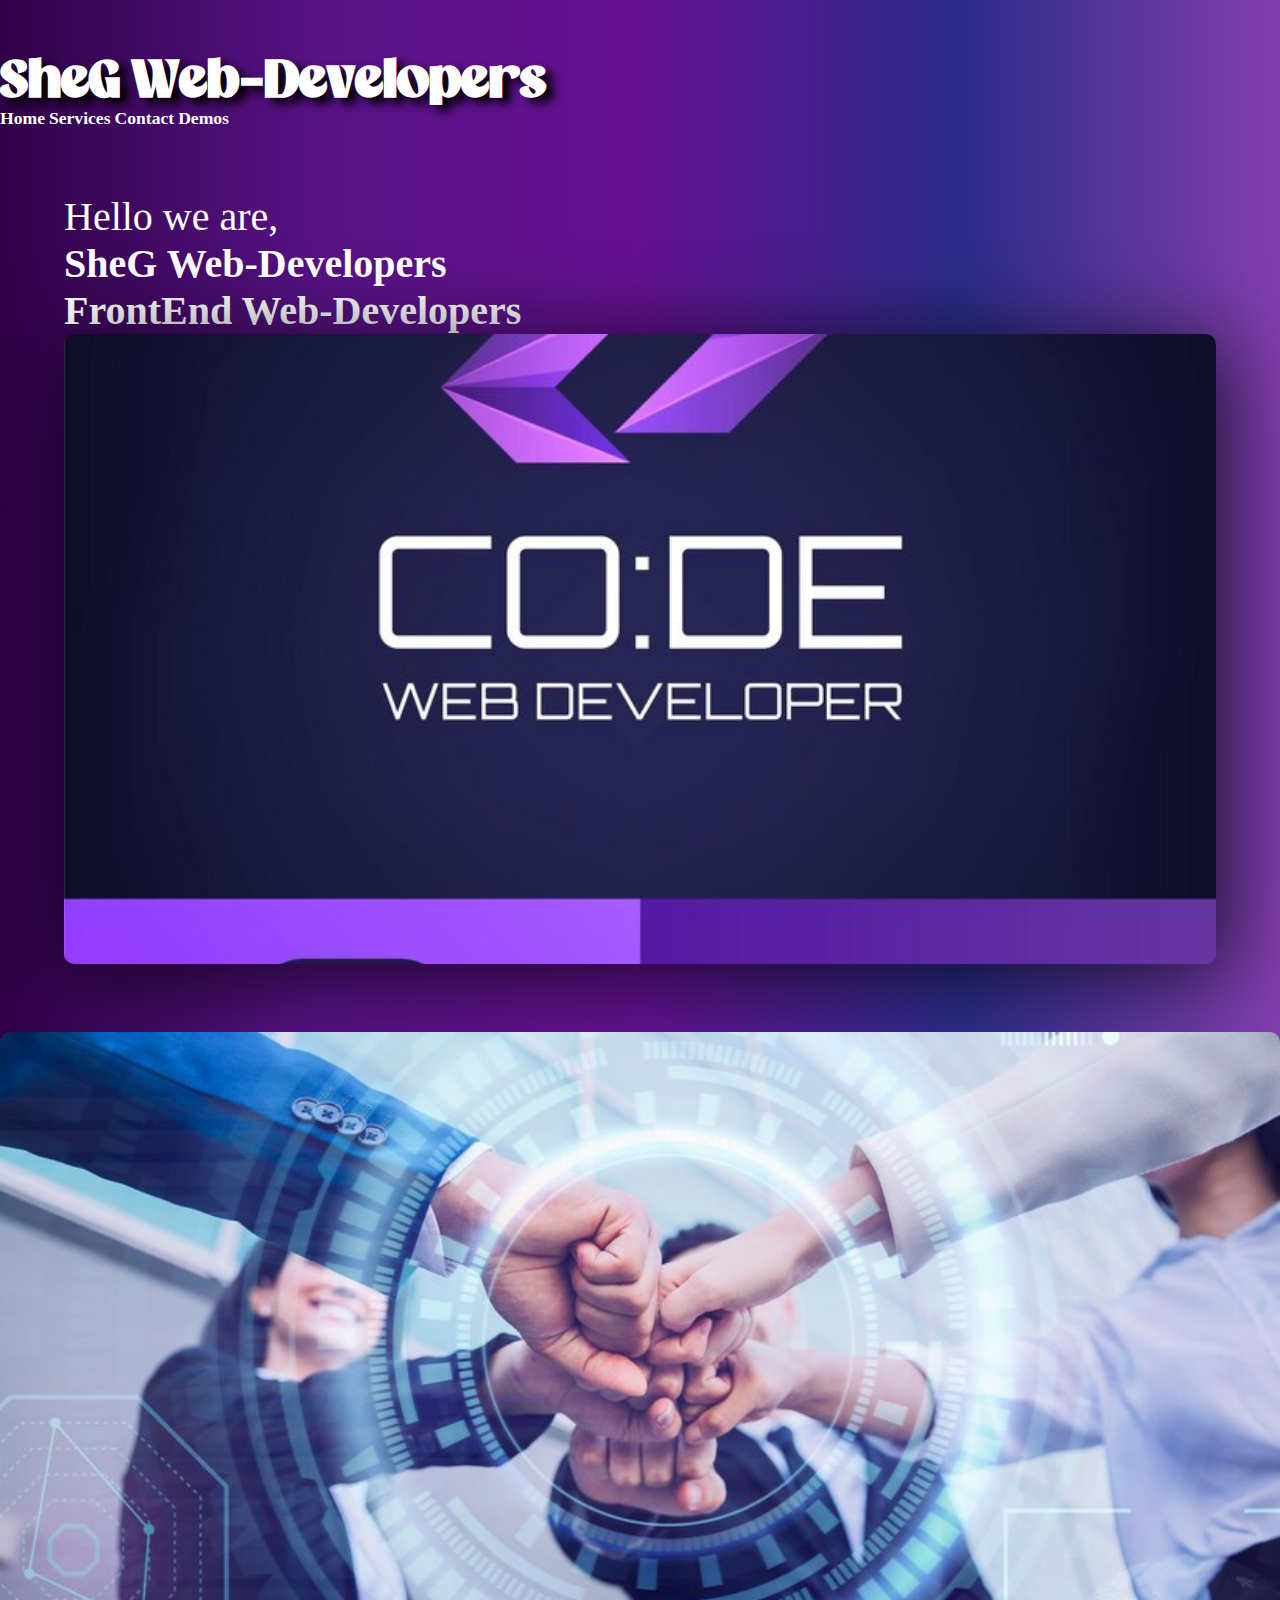
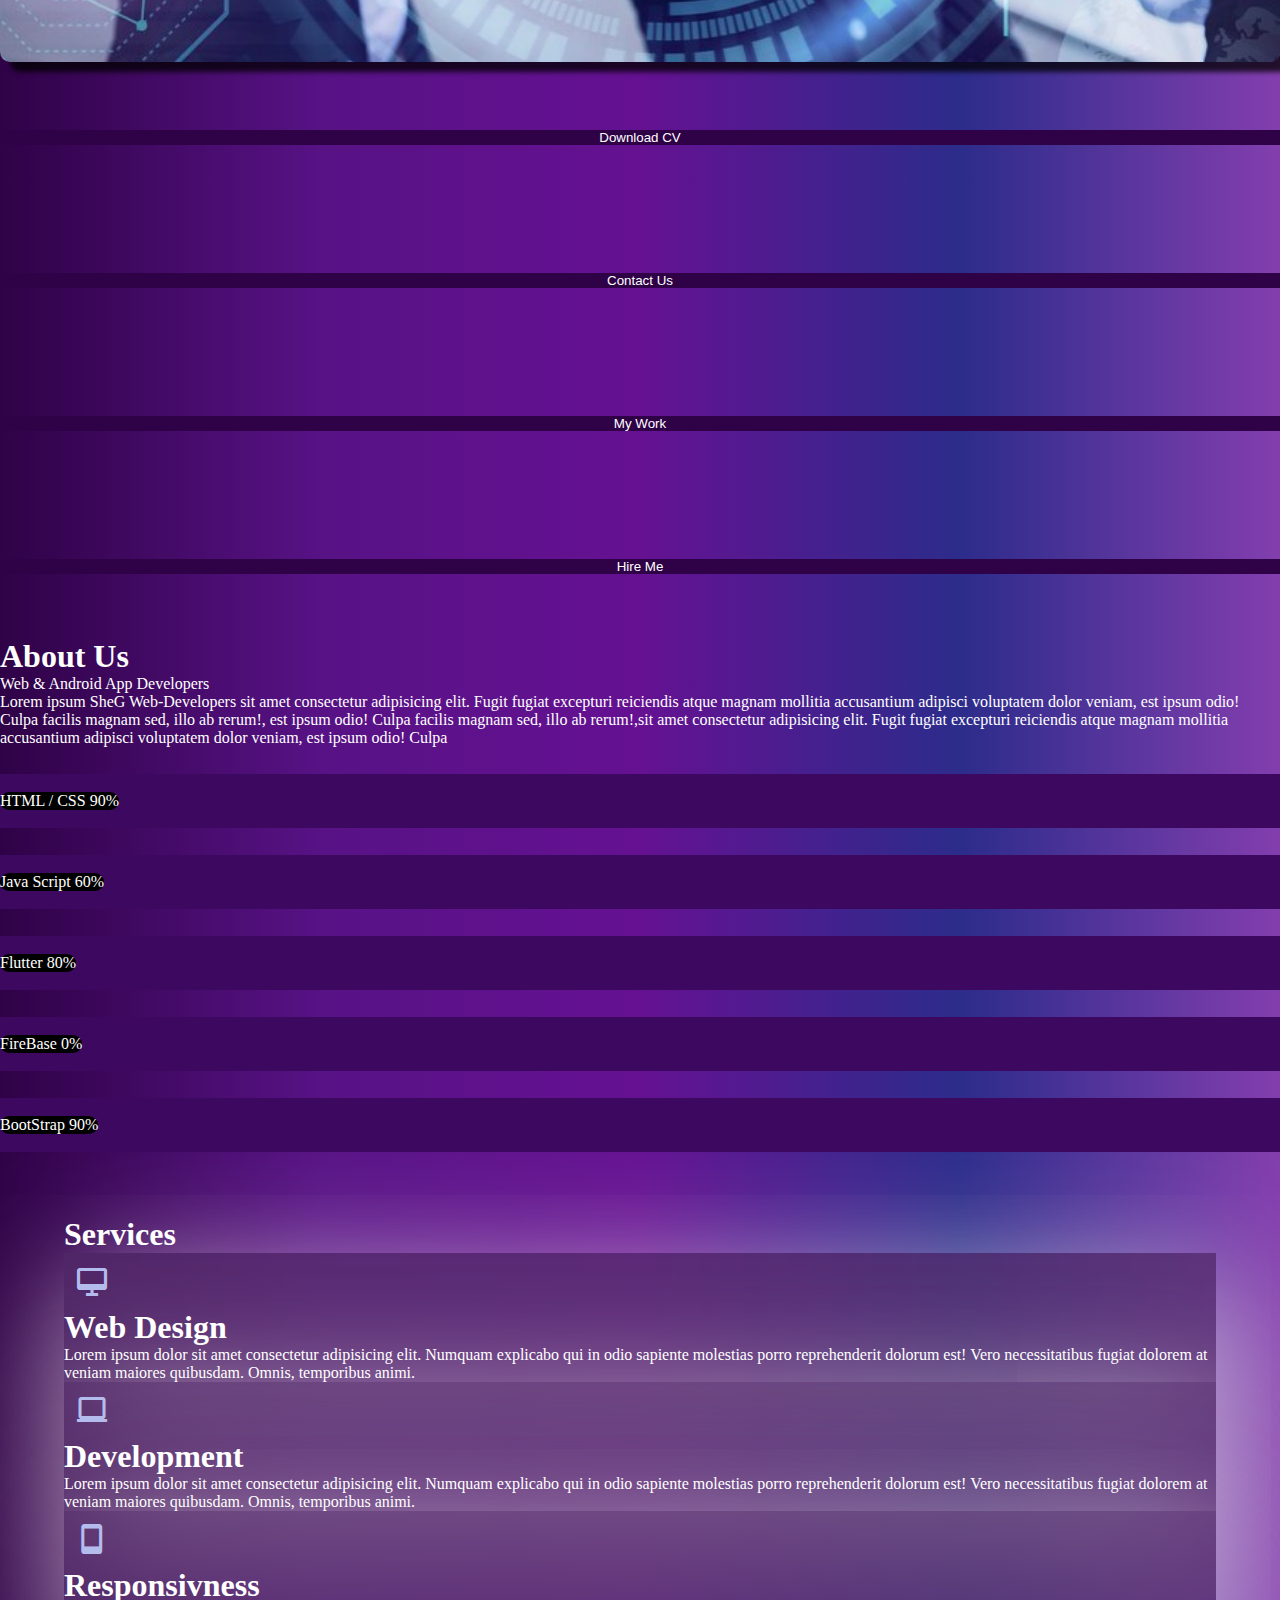
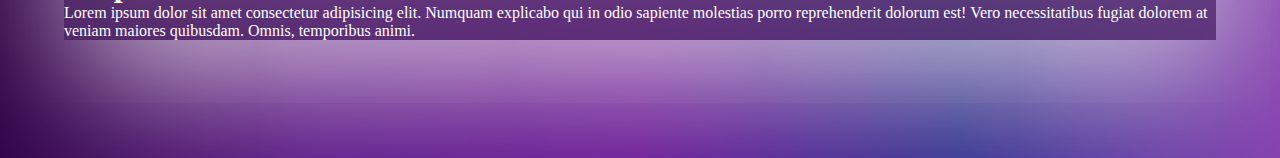
<file: index.html>
<!DOCTYPE html>
<html lang="en">
<head>
    <meta charset="UTF-8">
    <meta name="viewport" content="width=device-width, initial-scale=1.0">
    <title>Document</title>
    <link href='https://unpkg.com/boxicons@2.1.4/css/boxicons.min.css' rel='stylesheet'>
    <link href="https://cdn.jsdelivr.net/npm/bootstrap@5.3.2/dist/css/bootstrap.min.css" rel="stylesheet" integrity="sha384-T3c6CoIi6uLrA9TneNEoa7RxnatzjcDSCmG1MXxSR1GAsXEV/Dwwykc2MPK8M2HN" crossorigin="anonymous">
    <link rel="stylesheet" type="text/css" href="css/style.css">
    <link rel="stylesheet" type="text/css" href="css/contact.css">
    <link rel="stylesheet" type="text/css" href="css/service.css">
    <link rel="stylesheet" type="text/css" href="css/demo.css">
</head>
<body class="First">

    <!-- Navbar -->

    <nav class="navbar navbar-expand-lg fixed-top text-uppercase">
        <div class="container">
          <a class="navbar-brand" href="#">SheG Web-Developers</a>
          <button class="navbar-toggler" type="button" data-bs-toggle="collapse" data-bs-target="#navbarNavAltMarkup" aria-controls="navbarNavAltMarkup">
            <span class="navbar-toggler-icon rounded"></span>
          </button>
          <div class="collapse navbar-collapse" id="navbarNavAltMarkup">
            <div class="navbar-nav">
              <a class="nav-link px-lg-4 rounded" href="index.html">Home</a>
              <a class="nav-link px-lg-4 rounded" href="service.html">Services</a>
              <a class="nav-link px-lg-4 rounded" href="contact.html">Contact</a>
              <a class="nav-link px-lg-4 rounded" href="demo.html">Demos</a>
            </div>
          </div>
        </div>
    </nav>

    <!-- Main Section -->

    <section class="main py-5">
        <div class="container py-5">
            <div class="row">
                <div class="col-lg-8 order-lg-1 order-2">
                    <h4>Hello we are,</h4>
                    <h3>SheG Web-Developers</h3>
                    <h5>FrontEnd Web-Developers</h5>
                </div>
                <div class="col-lg-4 col-sm-12 pb-1 order-lg-2 order-1">
                    <img src="images/2.jpg" class="img-fluid main-img" alt="Main Image">
                </div>
            </div>
        </div>
    </section>

                  <!-- about section -->

            <section class="about py-5">
                <div class="container  py-4">
                    <div class="row  py-4">
                        <div class="col-lg-6 col-sm-12 pt-4">
                            <img src="images/about1.jpg" class="img-fluid">
                            <div class="mt-3 d-flex flex-wrap">
                                <div class="w-50 mb-2">
                                    <button class="btn d-block w-100">Download CV</button>
                                </div>
                                <div class="w-50 mb-2">
                                    <button class="btn d-block w-100">Contact Us</button>
                                </div>
                                <div class="w-50">
                                    <button class="btn d-block w-100">My Work</button>
                                </div>
                                <div class="w-50">
                                    <button class="btn d-block w-100">Hire Me</button>
                                </div>
                            </div>
                        </div>
                                                
                        <div class="col-lg-6">
                            <h1>About Us</h1>
                            <p>Web & Android App Developers</p>
                            <p>Lorem ipsum <span class="font-weight-bold py-3">SheG Web-Developers</span> sit amet consectetur adipisicing elit. Fugit fugiat excepturi reiciendis atque magnam mollitia accusantium adipisci voluptatem dolor veniam, est ipsum odio! Culpa facilis magnam sed, illo ab rerum!, est ipsum odio! Culpa facilis magnam sed, illo ab rerum!,sit amet consectetur adipisicing elit. Fugit fugiat excepturi reiciendis atque magnam mollitia accusantium adipisci voluptatem dolor veniam, est ipsum odio! Culpa </p>
        
                            <div class="progress">
                                <div class="pro-value1">
                                    <p class="pt-3">HTML / CSS 
                                        <span class="float-right"> 90%</span>
                                    </p>
                                </div>
                            </div>
                            <div class="progress">
                                <div class="pro-value2">
                                    <p class="pt-3">Java Script 
                                        <span class="float-right"> 60%</span>
                                    </p>
                                </div>
                            </div>
                            <div class="progress">
                                <div class="pro-value3">
                                    <p class="pt-3">Flutter 
                                        <span class="float-right"> 80%</span>
                                    </p>
                                </div>
                            </div><div class="progress">
                                <div class="pro-value4">
                                    <p class="pt-3">FireBase 
                                        <span class="float-right"> 0%</span>
                                    </p>
                                </div>
                            </div>
                            <div class="progress">
                                <div class="pro-value5">
                                    <p class="pt-3">BootStrap 
                                        <span class="float-right"> 90%</span>
                                    </p>
                                </div>
                            </div>
                        </div>
                    </div>
                </div>
              </section>
              <hr>


              <!-- service Section -->
              <section class="services py-5">
                <div class="row py-4">
                    <h1 class="text-center pb-5">Services</h1>
                    <div class="col-lg-4 pb-4">
                        <div class="card text-center">
                            <div class="card-body">
                                <div class="circle">
                                    <span><i class='bx bx-desktop bx-md'></i></span>
                                </div>
                                <div class="font-weight-bold pb-2">
                                    <h4 class="service-name">Web Design</h4>
                                    <p>Lorem ipsum dolor sit amet consectetur adipisicing elit. Numquam explicabo qui in odio sapiente molestias porro reprehenderit dolorum est! Vero necessitatibus fugiat dolorem at veniam maiores quibusdam. Omnis, temporibus animi.</p>
                                </div>
                            </div>
                        </div>
                    </div>
                    <div class="col-lg-4 pb-4">
                        <div class="card text-center">
                            <div class="card-body">
                                <div class="circle">
                                    <span><i class='bx bx-laptop bx-md'></i></span>
                                </div>
                                <div class="font-weight-bold pb-2">
                                    <h4 class="service-name">Development</h4>
                                    <p>Lorem ipsum dolor sit amet consectetur adipisicing elit. Numquam explicabo qui in odio sapiente molestias porro reprehenderit dolorum est! Vero necessitatibus fugiat dolorem at veniam maiores quibusdam. Omnis, temporibus animi.</p>
                                </div>
                            </div>
                        </div>
                    </div>
                    <div class="col-lg-4 pb-4">
                        <div class="card text-center">
                            <div class="card-body">
                                <div class="circle">
                                    <span><i class='bx bx-mobile bx-md'></i></span>
                                </div>
                                <div class="font-weight-bold pb-2">
                                    <h4 class="service-name">Responsivness</h4>
                                    <p>Lorem ipsum dolor sit amet consectetur adipisicing elit. Numquam explicabo qui in odio sapiente molestias porro reprehenderit dolorum est! Vero necessitatibus fugiat dolorem at veniam maiores quibusdam. Omnis, temporibus animi.</p>
                                </div>
                            </div>
                        </div>
                    </div>
                </div>
              </section>


              <!-- portfolio section -->




        </div>
      </section>
      <br><br><br>
      <hr>



 

    
    <script src="https://cdn.jsdelivr.net/npm/bootstrap@5.3.2/dist/js/bootstrap.bundle.min.js" integrity="sha384-C6RzsynM9kWDrMNeT87bh95OGNyZPhcTNXj1NW7RuBCsyN/o0jlpcV8Qyq46cDfL" crossorigin="anonymous"></script>
    <script src="js/script.js"></script>
</body>
</html>
</file>
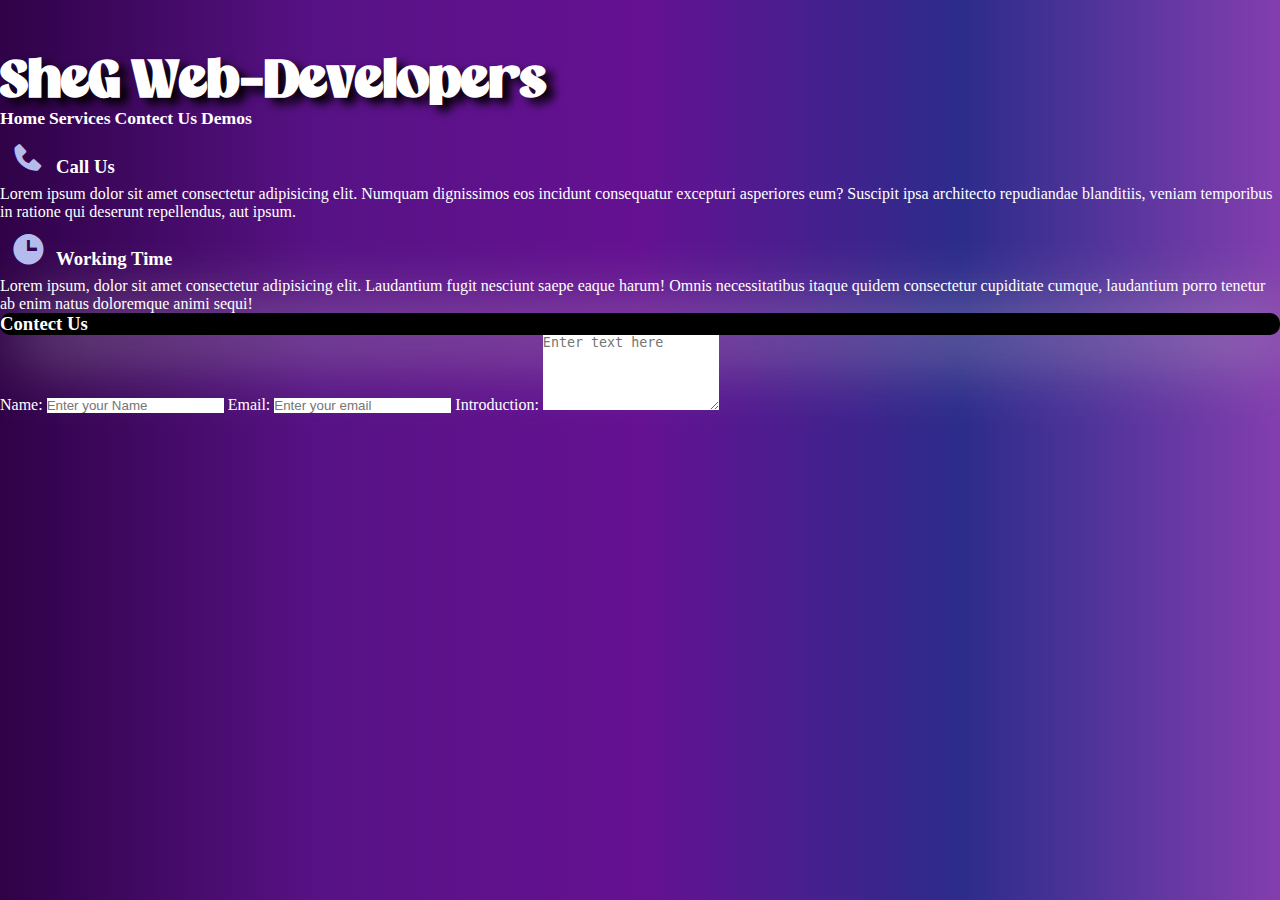
<file: contact.html>
<!DOCTYPE html>
<html lang="en">
<head>
    <meta charset="UTF-8">
    <meta name="viewport" content="width=device-width, initial-scale=1.0">
    <title>Document</title>
    <link href='https://unpkg.com/boxicons@2.1.4/css/boxicons.min.css' rel='stylesheet'>
    <link href="https://cdn.jsdelivr.net/npm/bootstrap@5.3.2/dist/css/bootstrap.min.css" rel="stylesheet" integrity="sha384-T3c6CoIi6uLrA9TneNEoa7RxnatzjcDSCmG1MXxSR1GAsXEV/Dwwykc2MPK8M2HN" crossorigin="anonymous">
    <link rel="stylesheet" type="text/css" href="css/style.css">
    <link rel="stylesheet" type="text/css" href="css/contect.css">
    <link rel="stylesheet" type="text/css" href="css/service.css">
    <link rel="stylesheet" type="text/css" href="css/demo.css">
</head>
<body class="third">

    <!-- navbar -->

    <nav class="navbar navbar-expand-lg fixed-top text-uppercase">
      <div class="container">
        <a class="navbar-brand" href="#">SheG Web-Developers</a>
        <button class="navbar-toggler" type="button" data-bs-toggle="collapse" data-bs-target="#navbarNavAltMarkup" aria-controls="navbarNavAltMarkup">
          <span class="navbar-toggler-icon rounded"></span>
        </button>
        <div class="collapse navbar-collapse" id="navbarNavAltMarkup">
          <div class="navbar-nav">
            <a class="nav-link px-lg-4 rounded" href="index.html">Home</a>
            <a class="nav-link px-lg-4 rounded" href="service.html">Services</a>
            <a class="nav-link px-lg-4 rounded" href="contect.html">Contect Us</a>
            <a class="nav-link px-lg-4 rounded" href="demo.html">Demos</a>
          </div>
        </div>
      </div>
    </nav>


      <!-- main part -->

      <div class="container py-5">
        <!-- text part -->
        <div class="row py-5">
          <div class="col-lg-6 col-md-8">
              <div class="text">
                <h3><i class='bx bxs-phone bx-md bx-tada-hover'></i>Call Us</h3>
                <p>Lorem ipsum dolor sit amet consectetur adipisicing elit. Numquam dignissimos eos incidunt consequatur excepturi asperiores eum? Suscipit ipsa architecto repudiandae blanditiis, veniam temporibus in ratione qui deserunt repellendus, aut ipsum.</p>
                <h3><i class='bx bxs-time bx-md bx-spin-hover'></i>Working Time</h3>
                <p>Lorem ipsum, dolor sit amet consectetur adipisicing elit. Laudantium fugit nesciunt saepe eaque harum! Omnis necessitatibus itaque quidem consectetur cupiditate cumque, laudantium porro tenetur ab enim natus doloremque animi sequi!</p>
              </div>
          </div>
          <!-- form part -->
          <div class="col-lg-6 col-md-8">
            <div class="contect col-lg-12 col-md-10">
              <h3 class="text-center">Contect Us</h3>
            </div>
            <form>
              <label for="exampleFormControlInput1" class="form-label">Name:</label>
              <input type="text" placeholder="Enter your Name" id="name" class="mb-3 form-control">
              <label for="exampleFormControlInput1" class="form-label">Email:</label>
              <input type="email" placeholder="Enter your email" id="name" class="mb-3 form-control">
              <label for="exampleFormControlInput1" class="form-label">Introduction:</label>
              <textarea class="form-control" placeholder="Enter text here" rows="5"></textarea>
            </form>
          </div>
        </div>
      </div>
    
</body>
</html>
</file>
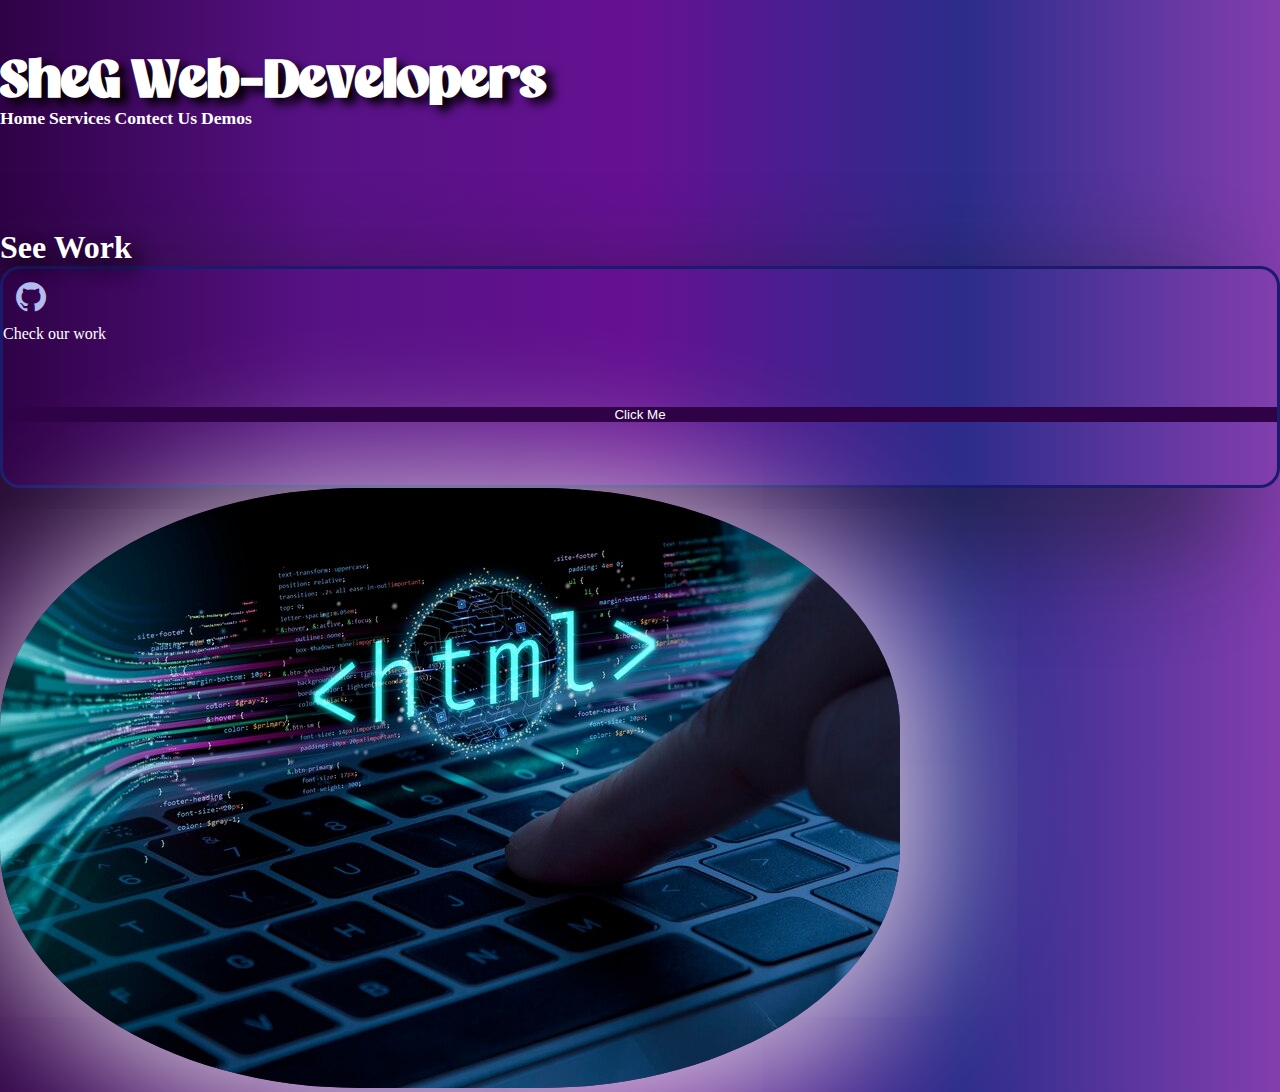
<file: demo.html>
<!DOCTYPE html>
<html lang="en">
<head>
    <meta charset="UTF-8">
    <meta name="viewport" content="width=device-width, initial-scale=1.0">
    <title>Document</title>
    <link href='https://unpkg.com/boxicons@2.1.4/css/boxicons.min.css' rel='stylesheet'>
    <link href="https://cdn.jsdelivr.net/npm/bootstrap@5.3.2/dist/css/bootstrap.min.css" rel="stylesheet" integrity="sha384-T3c6CoIi6uLrA9TneNEoa7RxnatzjcDSCmG1MXxSR1GAsXEV/Dwwykc2MPK8M2HN" crossorigin="anonymous">
    <link rel="stylesheet" type="text/css" href="css/style.css">
    <link rel="stylesheet" type="text/css" href="css/contect.css">
    <link rel="stylesheet" type="text/css" href="css/service.css">
    <link rel="stylesheet" type="text/css" href="css/demo.css">
</head>
<body class="forth">

    <!-- navbar -->

    <nav class="navbar navbar-expand-lg fixed-top text-uppercase">
      <div class="container">
        <a class="navbar-brand" href="#">SheG Web-Developers</a>
        <button class="navbar-toggler" type="button" data-bs-toggle="collapse" data-bs-target="#navbarNavAltMarkup" aria-controls="navbarNavAltMarkup">
          <span class="navbar-toggler-icon rounded"></span>
        </button>
        <div class="collapse navbar-collapse" id="navbarNavAltMarkup">
          <div class="navbar-nav">
            <a class="nav-link px-lg-4 rounded" href="index.html">Home</a>
            <a class="nav-link px-lg-4 rounded" href="service.html">Services</a>
            <a class="nav-link px-lg-4 rounded" href="contect.html">Contect Us</a>
            <a class="nav-link px-lg-4 rounded" href="demo.html">Demos</a>
          </div>
        </div>
      </div>
    </nav>


      <!-- main part -->

      <div class="container demo">
        <div class="row">
            <div class="col-lg-6 text-center">
                <h2 class="seework pb-4">See Work</h2>
                <div class="github py-5">
                    <i class='bx bxl-github bx-md'></i>
                    <p>Check our work</p>
                    <button class="btn btn-primary" id="githubButton">Click Me</button>
                </div>

            </div>
            <div class="col-lg-6">
                <img src="images/proj.jpg" class="img-fluid demo-img">
            </div>
        </div>
      </div>
    

      <script src="js/script.js"></script>

</body>
</html>
</file>
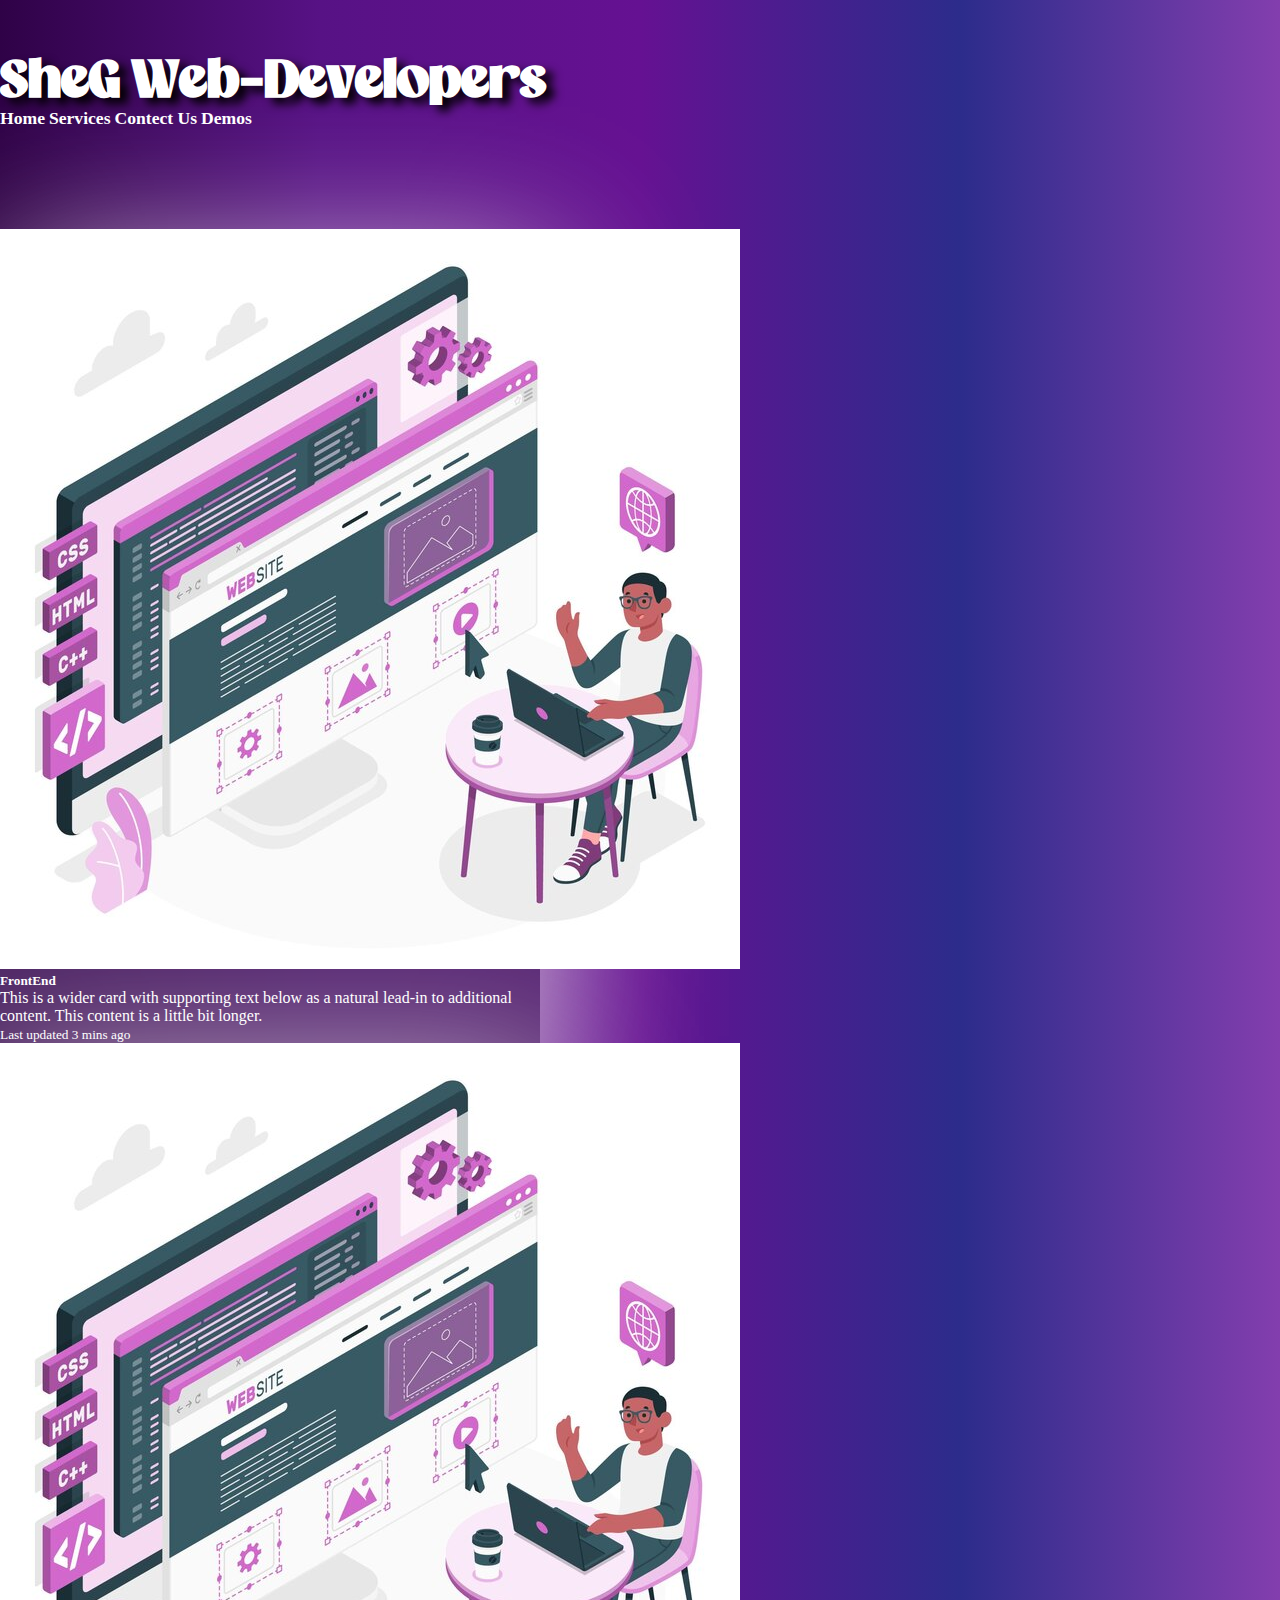
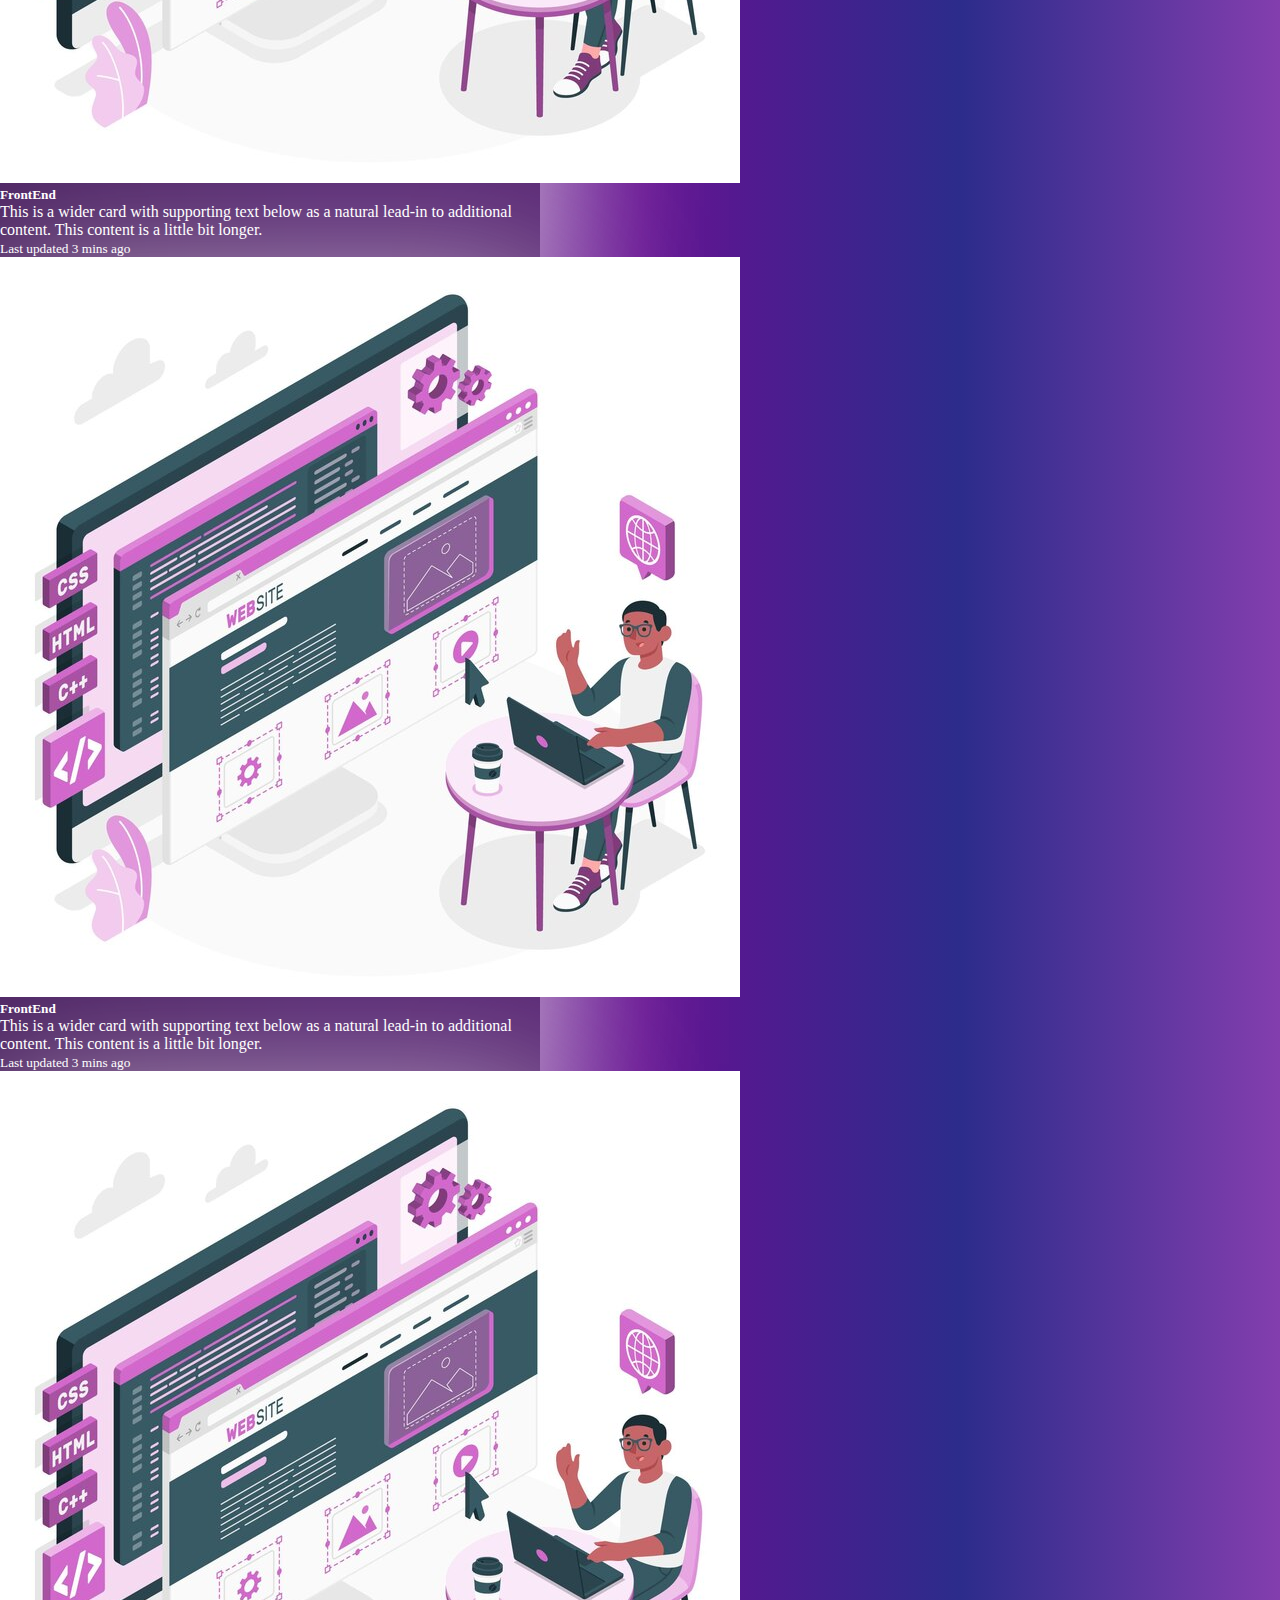
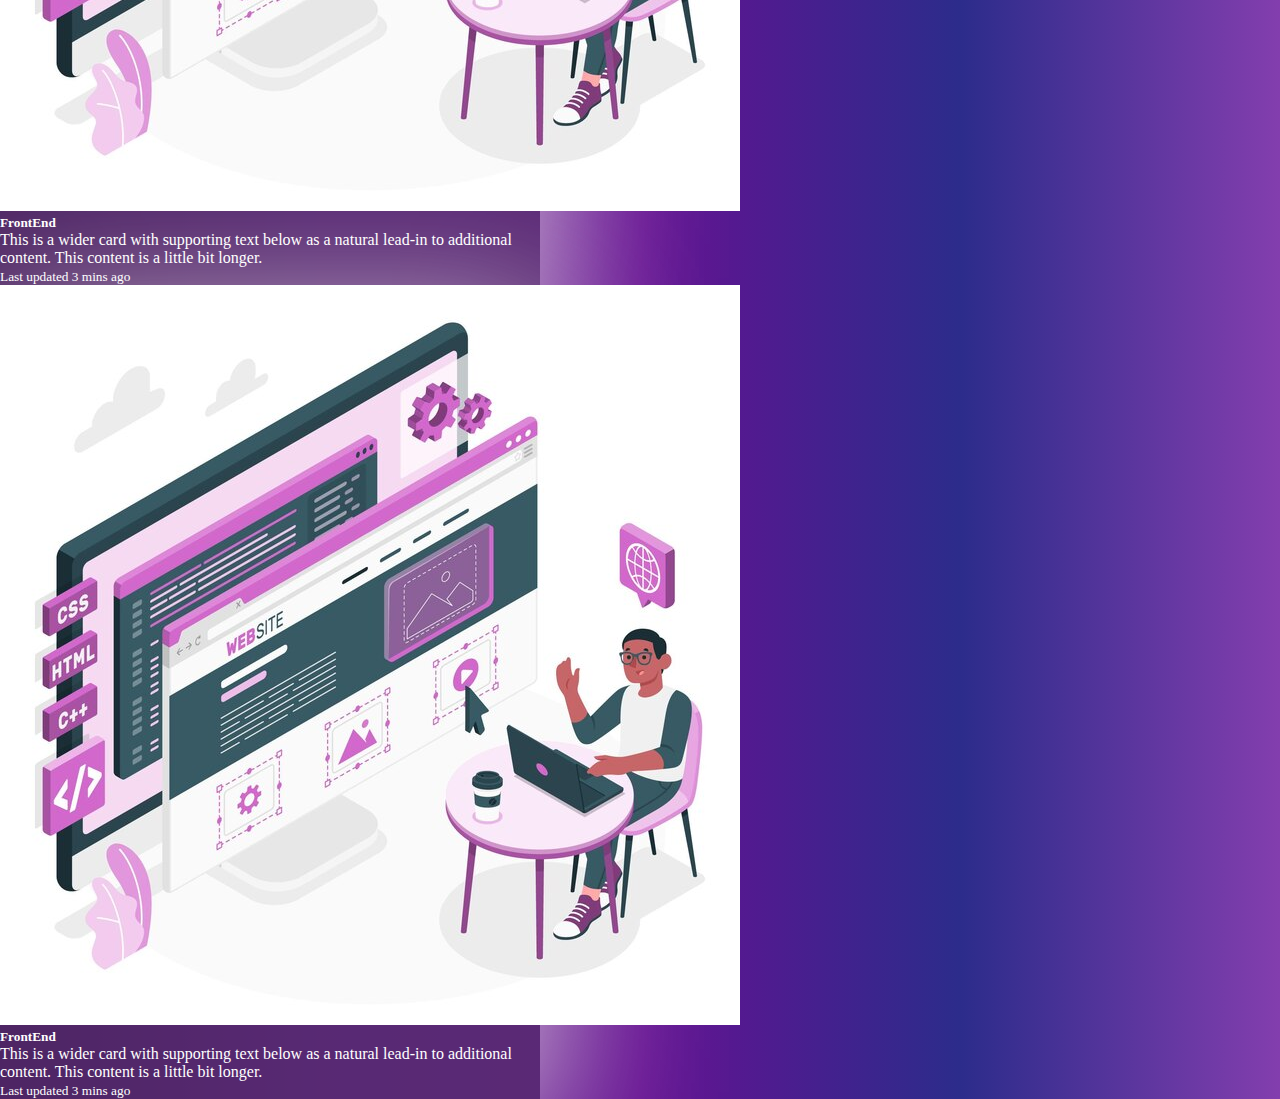
<file: service.html>
<!DOCTYPE html>
<html lang="en">
<head>
    <meta charset="UTF-8">
    <meta name="viewport" content="width=device-width, initial-scale=1.0">
    <title>Document</title>
    <link href='https://unpkg.com/boxicons@2.1.4/css/boxicons.min.css' rel='stylesheet'>
    <link href="https://cdn.jsdelivr.net/npm/bootstrap@5.3.2/dist/css/bootstrap.min.css" rel="stylesheet" integrity="sha384-T3c6CoIi6uLrA9TneNEoa7RxnatzjcDSCmG1MXxSR1GAsXEV/Dwwykc2MPK8M2HN" crossorigin="anonymous">
    <link rel="stylesheet" type="text/css" href="css/style.css">
    <link rel="stylesheet" type="text/css" href="css/contect.css">
    <link rel="stylesheet" type="text/css" href="css/service.css">
    <link rel="stylesheet" type="text/css" href="css/demo.css">
</head>
<body class="second">

    <!-- navbar -->

    <nav class="navbar navbar-expand-lg fixed-top text-uppercase">
      <div class="container">
        <a class="navbar-brand" href="#">SheG Web-Developers</a>
        <button class="navbar-toggler" type="button" data-bs-toggle="collapse" data-bs-target="#navbarNavAltMarkup" aria-controls="navbarNavAltMarkup">
          <span class="navbar-toggler-icon rounded"></span>
        </button>
        <div class="collapse navbar-collapse" id="navbarNavAltMarkup">
          <div class="navbar-nav">
            <a class="nav-link px-lg-4 rounded" href="index.html">Home</a>
            <a class="nav-link px-lg-4 rounded" href="service.html">Services</a>
            <a class="nav-link px-lg-4 rounded" href="contect.html">Contect Us</a>
            <a class="nav-link px-lg-4 rounded" href="demo.html">Demos</a>
          </div>
        </div>
      </div>
    </nav>


      <!-- main part -->

      <div class="container service-container">
        <div class="row py-5">
            <div class="col-lg-4 hustify-content-center d-flex">
                <div class="card mb-3" style="max-width: 540px;">
                    <div class="row g-0">
                      <div class="col-md-4">
                        <img src="images/1.jpg" class="img-fluid rounded-start " alt="...">
                      </div>
                      <div class="col-md-8">
                        <div class="card-body">
                          <h5 class="card-title white-text">FrontEnd</h5>
                          <p class="card-text">This is a wider card with supporting text below as a natural lead-in to additional content. This content is a little bit longer.</p>
                          <p class="card-text"><small class="text-Primary">Last updated 3 mins ago</small></p>
                        </div>
                      </div>
                    </div>
                  </div>
            </div>
            <div class="col-lg-4 hustify-content-center d-flex">
                <div class="card mb-3" style="max-width: 540px;">
                    <div class="row g-0">
                      <div class="col-md-4">
                        <img src="images/1.jpg" class="img-fluid rounded-start " alt="...">
                      </div>
                      <div class="col-md-8">
                        <div class="card-body">
                          <h5 class="card-title white-text">FrontEnd</h5>
                          <p class="card-text">This is a wider card with supporting text below as a natural lead-in to additional content. This content is a little bit longer.</p>
                          <p class="card-text"><small class="text-Primary">Last updated 3 mins ago</small></p>
                        </div>
                      </div>
                    </div>
                  </div>
            </div>
            <div class="col-lg-4 hustify-content-center d-flex">
                <div class="card mb-3" style="max-width: 540px;">
                    <div class="row g-0">
                      <div class="col-md-4">
                        <img src="images/1.jpg" class="img-fluid rounded-start " alt="...">
                      </div>
                      <div class="col-md-8">
                        <div class="card-body">
                          <h5 class="card-title white-text">FrontEnd</h5>
                          <p class="card-text">This is a wider card with supporting text below as a natural lead-in to additional content. This content is a little bit longer.</p>
                          <p class="card-text"><small class="text-Primary">Last updated 3 mins ago</small></p>
                        </div>
                      </div>
                    </div>
                  </div>
            </div>

            <div class="row py-5">
                <div class="col-lg-6 hustify-content-center d-flex">
                    <div class="card mb-3" style="max-width: 540px;">
                        <div class="row g-0">
                          <div class="col-md-4">
                            <img src="images/1.jpg" class="img-fluid rounded-start " alt="...">
                          </div>
                          <div class="col-md-8">
                            <div class="card-body">
                              <h5 class="card-title white-text">FrontEnd</h5>
                              <p class="card-text">This is a wider card with supporting text below as a natural lead-in to additional content. This content is a little bit longer.</p>
                              <p class="card-text"><small class="text-Primary">Last updated 3 mins ago</small></p>
                            </div>
                          </div>
                        </div>
                      </div>
                </div>
                <div class="col-lg-6 hustify-content-center d-flex">
                    <div class="card mb-3" style="max-width: 540px;">
                        <div class="row g-0">
                          <div class="col-md-4">
                            <img src="images/1.jpg" class="img-fluid rounded-start " alt="...">
                          </div>
                          <div class="col-md-8">
                            <div class="card-body">
                              <h5 class="card-title white-text">FrontEnd</h5>
                              <p class="card-text">This is a wider card with supporting text below as a natural lead-in to additional content. This content is a little bit longer.</p>
                              <p class="card-text"><small class="text-Primary">Last updated 3 mins ago</small></p>
                            </div>
                          </div>
                        </div>
                      </div>
                </div>
            </div>
        </div>
      </div>

    
</body>
</html>
</file>
<file: css/style.css>
/* General Styles */

@font-face {
    font-family: 'NameOfCompany';
    src: url('../font/camera_obscura/CameraObscuraDEMO.otf');
}

body {
    background: linear-gradient(to right, #2f0247, #571285, #651192, rgb(44, 44, 139), rgb(131, 62, 174));
    padding-top: 56px; /* Adjusted to accommodate the fixed navbar */
    color: white;
    font-size: 16px; /* Set a base font size */
}

* {
    padding: 0;
    margin: 0;
    box-sizing: border-box;
    text-decoration: none;
    border: none;
    outline: none;
    scroll-behavior: smooth;
}

/* Navbar Styles */

.navbar {
    background-color: transparent;
}

.navbar-nav {
    margin-left: auto;
}

.nav-link {
    color: rgb(221, 221, 221);
    font-size: 1rem;
    font-weight: 700;
    text-decoration: none;
}

.nav-link:hover {
    color: whitesmoke;
    background-color: #3c0b5e;
}

.navbar-brand {
    font-size: 2.5rem;
    font-weight: 900;
    color: rgb(255, 255, 255);
    font-family: 'NameOfCompany';
    text-shadow: 8px 6px 10px black;
}

.navbar-brand:hover {
    color: #3c0b5e;
    -webkit-text-stroke: 0.1px rgb(244, 240, 240);
}

.navbar-brand:focus, 
.navbar-brand:active { 
    color: rgb(255, 255, 255);
}
.navbar-toggler-icon {
    background-color: rgb(139, 191, 236);
}

/* Main Section Styles */

.main {
    background: linear-gradient(to right, #2f0247, #571285, #651192, rgb(44, 44, 139), rgb(131, 62, 174));
    background-size: cover;
    padding: 5%;
}

.main h4 {
    font-size: 2rem;
    font-weight: 500;
}

.main h3,
.main h5 {
    font-size: 1.5rem;
}

.main-img {
    width: 100%;
    max-height: 60vh;
    object-fit: cover;
    box-shadow: 10px 10px 88px 0px rgba(0, 0, 0, 0.75);
    border-radius: 10px;
}

.btn {
    border: #2f0247;
    position: relative;
    background-color: #2f0247;
    color: white;
    margin: 5% 0;
    width: 100%;
    z-index: 1;
    overflow: hidden;
}

.btn::before {
    content: '';
    position: absolute;
    top: 0;
    left: 0;
    width: 0;
    height: 100%;
    background: #2f0247;
    z-index: -1;
    transition: 0.5s;
}

.btn:hover::before {
    width: 100%;
}

/* About Section Styles */

.about img {
    width: 100%;
    max-height: 60vh;
    object-fit: cover;
    box-shadow: 10px 10px 5px 0px rgba(0, 0, 0, 0.75);
    border-radius: 10px;
}

.progress {
    background-color: #3d0960;
    color: white;
    align-items: center;
    position: relative;
    display: flex;
    height: 5vh;
    width: 100%;
    margin-top: 3vh;
}

.progress {
    background-color: #3d0960;
    color: white;
    align-items: center;
    position: relative;
    display: flex;
    height: 5vh;
    width: 100%;
    margin-top: 3vh;
}

.pro-value1 {
    animation: load1 7s normal forwards;
    border-radius: 50px;
    background-color: black;
}

.pro-value2 {
    animation: load2 7s normal forwards;
    border-radius: 50px;
    background-color: black;
}

.pro-value3 {
    animation: load3 7s normal forwards;
    border-radius: 50px;
    background-color: black;
}

.pro-value4 {
    animation: load4 7s normal forwards;
    border-radius: 50px;
    background-color: black;
}

.pro-value5 {
    animation: load5 7s normal forwards;
    border-radius: 50px;
    background-color: black;
}

@keyframes load1 {
    0% {
        width: 0;
    }

    100% {
        width: 90%;
    }
}

@keyframes load2 {
    0% {
        width: 0;
    }

    100% {
        width: 60%;
    }
}

@keyframes load3 {
    0% {
        width: 0;
    }

    100% {
        width: 80%;
    }
}

@keyframes load4 {
    0% {
        width: 0;
    }

    100% {
        width: 0%;
    }
}

@keyframes load5 {
    0% {
        width: 0;
    }

    100% {
        width: 90%;
    }
}


/* Services Section Styles */

.services {
    padding: 5%;
}

.service-name {
    color: white;
    font-size: 2rem;
}

.card {
    border: none;
    outline: none;
    background-color: rgba(88, 50, 110, 0.75);
    box-shadow: 10px 37px 88px 0px rgba(0, 0, 0, 0.75);
}

.card p {
    color: white;
}


/* Media Queries for Responsiveness */
@media screen and (min-width: 900px) {
    /* Styles for screens larger than 768px (e.g., tablets and desktops) */

    .navbar {
        background: transparent !important; /* Make the navbar transparent */
    }

    .navbar-nav {
        background: transparent !important; /* Make the navbar-nav transparent */
    }

    .nav-link {
        background: transparent !important; /* Make the nav links transparent */
        color: white; /* Adjust the text color as needed */
    }

    .nav-link:hover {
        color: whitesmoke;
        background-color: #3c0b5e;
    }

    /* Add more styles for larger screens if necessary */
}

@media screen and (max-width: 768px) {
    /* Styles for smaller screens (e.g., mobile phones) */
    .main h4,
    .main h3,
    .main h5 {
        font-size: 1.8rem;
    }
    .navbar {
        background: linear-gradient(to right, #2f0247, #571285, #651192, rgb(44, 44, 139), rgb(131, 62, 174));
    }

    .navbar-nav {
        background: linear-gradient(to right, #2f0247, #571285, #651192, rgb(44, 44, 139), rgb(131, 62, 174));
    }

    .nav-link {
        color: white; /* Adjust the text color as needed */
    }

    .nav-link:hover {
        color: whitesmoke;
        background-color: #3c0b5e;
    }

    .navbar-brand {
        font-size: 1.7rem; /* Adjust the font size for smaller screens */
    }

    .main-img {
        max-height: 40vh;
    }

    .btn {
        width: 100%;
    }

    .about img {
        max-height: 40vh;
    }

    .progress {
        height: 4vh;
    }

    /* Add more styles for smaller screens if necessary */
}

@media screen and (min-width: 769px) and (max-width: 1199px) {
    /* Styles for medium-sized screens (e.g., tablets) */

    .main h4,
    .main h3,
    .main h5 {
        font-size: 2rem;
    }

    .main-img {
        max-height: 50vh;
    }

    .btn {
        width: 100%;
    }

    .about img {
        max-height: 50vh;
    }

    .progress {
        height: 5vh;
    }

    /* Add more styles for medium-sized screens if necessary */
}

@media screen and (min-width: 1200px) {
    /* Styles for larger screens */

    .navbar-brand {
        font-size: 3rem;
    }

    .nav-link {
        font-size: 1.1rem;
    }

    .main h4,
    .main h3,
    .main h5 {
        font-size: 2.5rem;
    }

    .main-img {
        max-height: 70vh;
    }

    .btn {
        width: 100%;
    }

    .about img {
        max-height: 70vh;
    }

    .progress {
        height: 6vh;
    }

    /* Add more styles for larger screens if necessary */
}
</file>
<file: css/contact.css>
.third{
    background-color: #580e80;
}
*{
    padding: 0;
    margin: 0;
    box-sizing: border-box;
    text-decoration: none;
    border: none;
    outline: none;
    scroll-behavior: smooth;
}
.bx{
    color: rgb(180, 188, 237);
    padding: 10px;
}
.row{
   color: rgb(255, 255, 255);
}
.contect{
    background-color: black;
    border-radius: 10px;
    box-shadow: 10px 10px 72px 0px rgba(161, 156, 156, 0.97);
    -webkit-box-shadow: 10px 10px 72px 0px rgba(198, 195, 198, 0.957);
    -moz-box-shadow: 10px 10px 72px 0px rgba(216, 205, 205, 0.877);
}
</file>
<file: css/service.css>
.second{
    background-color: #580e80;
}
*{
    padding: 0;
    margin: 0;
    box-sizing: border-box;
    text-decoration: none;
    border: none;
    outline: none;
    scroll-behavior: smooth;
}
.service-container{
    padding-top: 100px;
}
.white-text {
    color: white;
}

.card{
    box-shadow: 10px 38px 143px 5px rgba(246, 244, 244, 0.61);
-webkit-box-shadow: 10px 38px 143px 5px rgba(246, 239, 239, 0.781);
-moz-box-shadow: 10px 38px 143px 5px rgba(252, 246, 246, 0.61);
}
</file>
<file: css/demo.css>
.forth{
    background-color: #580e80;
}
*{
    padding: 0;
    margin: 0;
    box-sizing: border-box;
    text-decoration: none;
    border: none;
    outline: none;
    scroll-behavior: smooth;
}
.demo{
    padding-top: 100px;
}
.demo-img{
    box-shadow: 9px 14px 141px 19px rgba(227, 224, 224, 0.52);
    -webkit-box-shadow: 9px 14px 141px 19px rgba(237, 233, 233, 0.872);
    -moz-box-shadow: 9px 14px 141px 19px rgba(255, 249, 249, 0.52);
    border-radius: 40%
}
.seework{
    font-size: 2rem;
    font-weight: 600;
    padding-right: 20px;
    text-shadow: 10px 10px 20px  black;
}
.github{
    background-image: url();
    border: 3px solid rgb(27, 27, 109);
    border-radius: 20px;
    box-shadow: -75px 43px 101px 25px rgba(23,23,23,0.46);
-webkit-box-shadow: -75px 43px 101px 25px rgba(23,23,23,0.46);
-moz-box-shadow: -75px 43px 101px 25px rgba(23,23,23,0.46);
}
</file>
<file: css/contect.css>
.third{
    background-color: #580e80;
}
*{
    padding: 0;
    margin: 0;
    box-sizing: border-box;
    text-decoration: none;
    border: none;
    outline: none;
    scroll-behavior: smooth;
}
.bx{
    color: rgb(180, 188, 237);
    padding: 10px;
}
.row{
   color: rgb(255, 255, 255);
}
.contect{
    background-color: black;
    border-radius: 10px;
    box-shadow: 10px 10px 72px 0px rgba(161, 156, 156, 0.97);
    -webkit-box-shadow: 10px 10px 72px 0px rgba(198, 195, 198, 0.957);
    -moz-box-shadow: 10px 10px 72px 0px rgba(216, 205, 205, 0.877);
}
</file>
